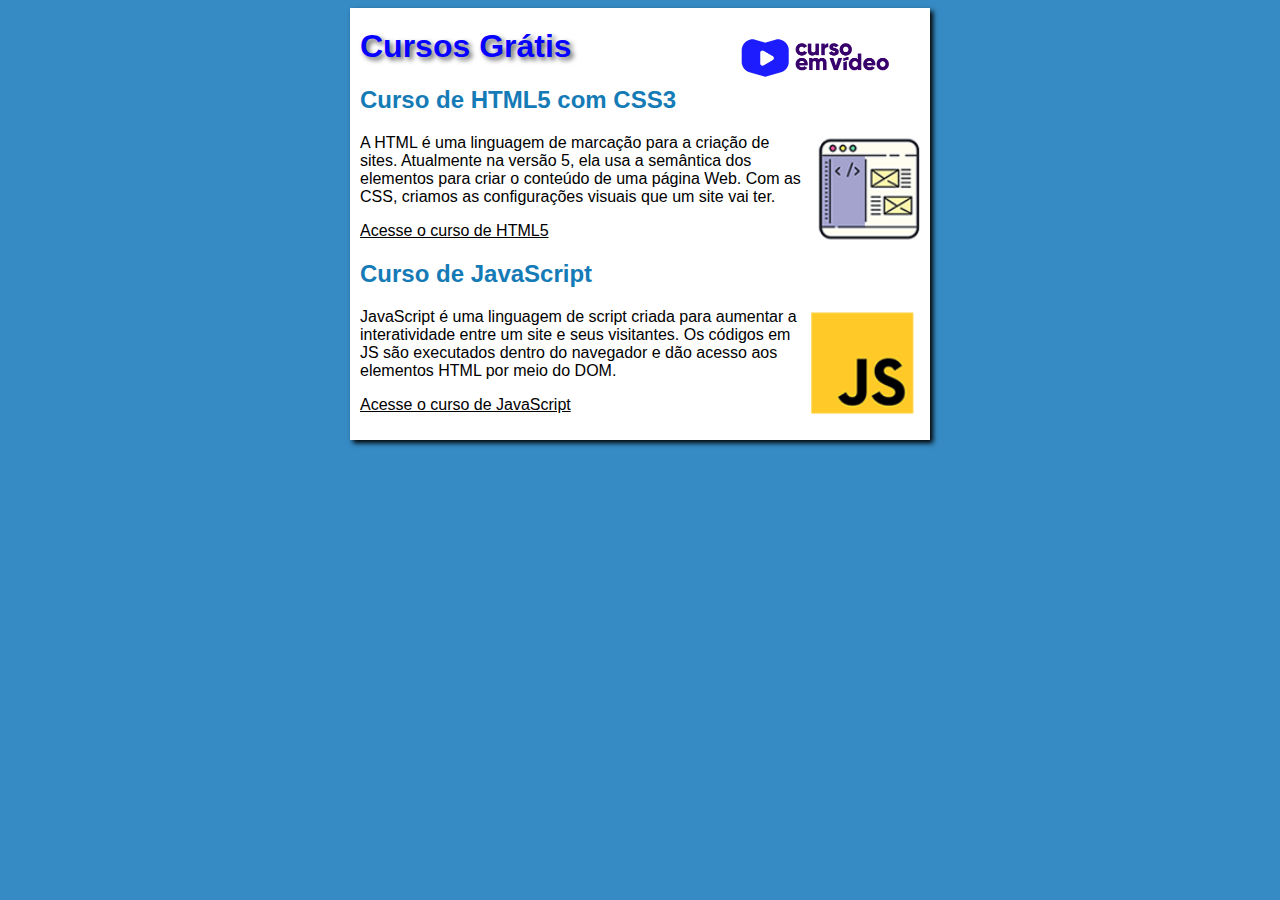
<file: index.html>
<!DOCTYPE html>
<html lang="pt-BR">
<head>
    <meta charset="UTF-8">
    <meta name="viewport" content="width=device-width, initial-scale=1.0">
    <title>Curso em Vídeo</title>
    <link rel="stylesheet" href="style.css">
</head>
<body>
    <main>
        <header>
            <img class="topo" src="imagens/curso-em-video-cor.png" alt="Curso em Vídeo">
            <h1>Cursos Grátis</h1>
        </header>
        <article>
            <h2>Curso de HTML5 com CSS3</h2>
            <img class="lado" src="imagens/curso-html-css.png" alt="Curso HTML">
            <p>A HTML é uma linguagem de marcação para a criação de sites. Atualmente na versão 5, ela usa a semântica dos elementos para criar o conteúdo de uma página Web. Com as CSS, criamos as configurações visuais que um site vai ter.</p>
            <p><a href="curso-html.html">Acesse o curso de HTML5</a></p>
        </article>
        <article>
            <h2>Curso de JavaScript</h2>
            <img class="lado" src="imagens/curso-javascript.png" alt="Curso JS">
            <p>JavaScript é uma linguagem de script criada para aumentar a interatividade entre um site e seus visitantes. Os códigos em JS são executados dentro do navegador e dão acesso aos elementos HTML por meio do DOM.</p>
            <p><a href="curso-js.html">Acesse o curso de JavaScript</a></p>
        </article>
    </main>
</body>
</html>
</file>
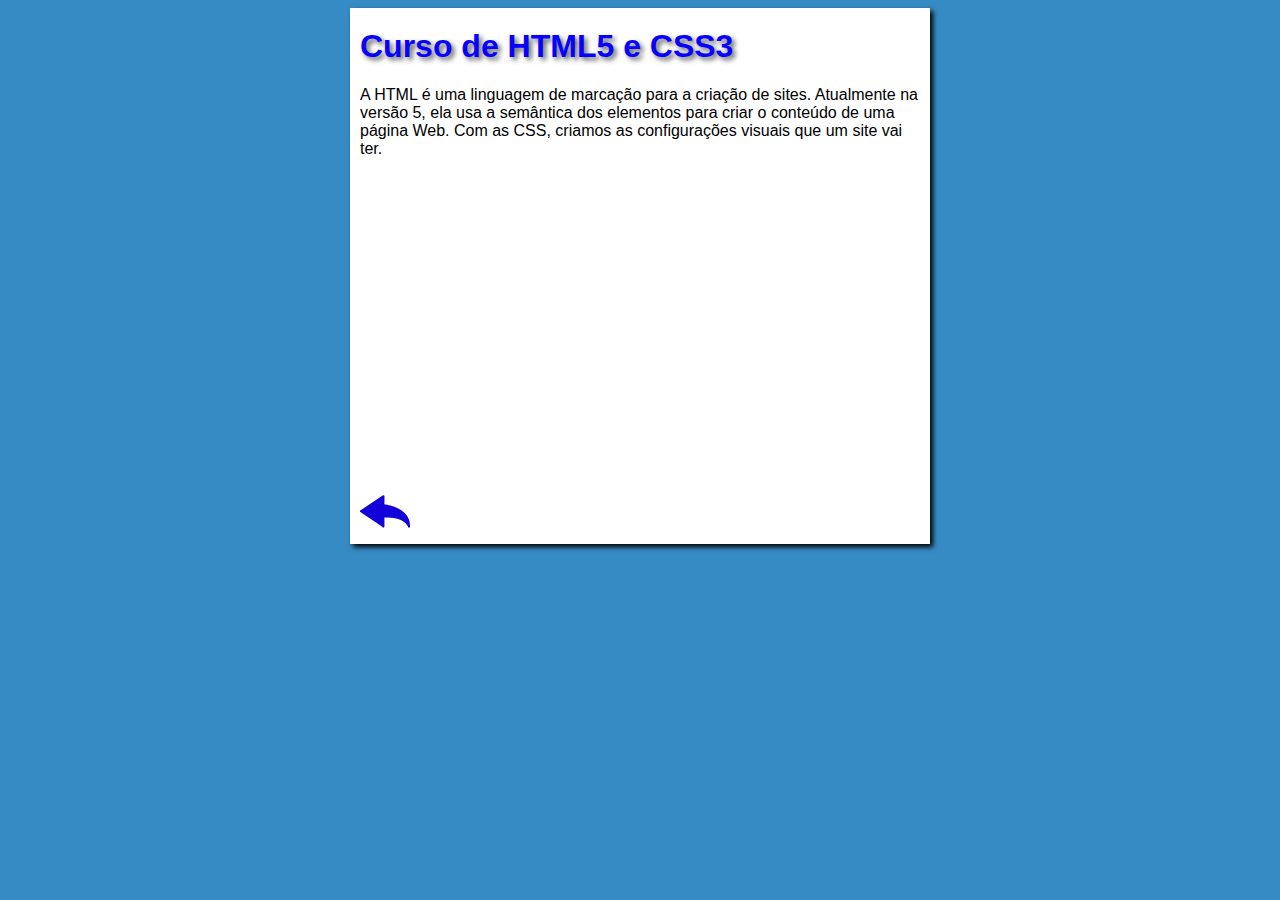
<file: curso-html.html>
<!DOCTYPE html>
<html lang="pt-br">
<head>
    <meta charset="UTF-8">
    <meta name="viewport" content="width=device-width, initial-scale=1.0">
    <title>Curso de HTML</title>
    <link rel="stylesheet" href="style.css">
</head>
<body>
    <main>
        <header>
            <h1>Curso de HTML5 e CSS3</h1>
        </header>
        <article>
            <p>A HTML é uma linguagem de marcação para a criação de sites. Atualmente na versão 5, ela usa a semântica dos elementos para criar o conteúdo de uma página Web. Com as CSS, criamos as configurações visuais que um site vai ter.</p>
            
            <iframe width="560" height="315" src="https://www.youtube.com/embed/riSVzwlSnhw?si=BKnsKLvmfZ1_qs7s" title="YouTube video player" frameborder="0" allow="accelerometer; autoplay; clipboard-write; encrypted-media; gyroscope; picture-in-picture; web-share" referrerpolicy="strict-origin-when-cross-origin" allowfullscreen></iframe>
            
            <a href="index.html"><img src="imagens/btn-back.png" alt="Voltar"></a>
        </article>
    </main>
</body>
</html>
</file>
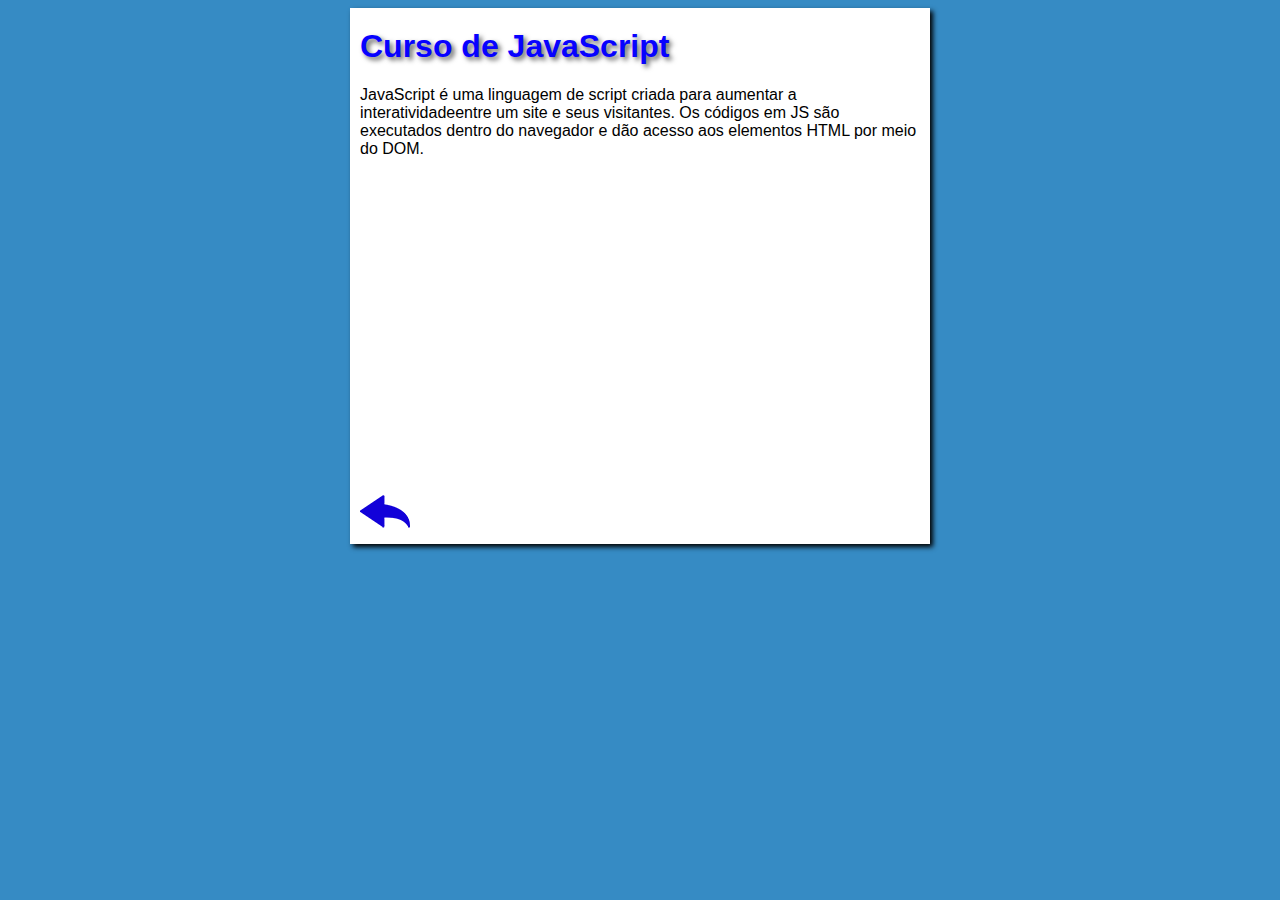
<file: curso-js.html>
<!DOCTYPE html>
<html lang="pt-br">
<head>
    <meta charset="UTF-8">
    <meta name="viewport" content="width=device-width, initial-scale=1.0">
    <title>Curso de JavaScript</title>
    <link rel="stylesheet" href="style.css">
</head>
<body>
    <main>
        <header>
            <h1>Curso de JavaScript</h1>
        </header>
        <article>
            <p>JavaScript é uma linguagem de script criada para aumentar a interatividadeentre um site e seus visitantes. Os códigos em JS são executados dentro do navegador e dão acesso aos elementos HTML por meio do DOM.</p>
            
            <iframe width="560" height="315" src="https://www.youtube.com/embed/BXqUH86F-kA?si=_L0D236tvZH15ipa" title="YouTube video player" frameborder="0" allow="accelerometer; autoplay; clipboard-write; encrypted-media; gyroscope; picture-in-picture; web-share" referrerpolicy="strict-origin-when-cross-origin" allowfullscreen></iframe>
            
            <a href="index.html"><img src="imagens/btn-back.png" alt="Voltar"></a>
        </article>
    </main>
</body>
</html>
</file>
<file: style.css>
* {
    font-family: Arial;
    font-size: 16px;
}

body {
    background-color: rgb(54, 139, 196);
}

main {
    background-color: white;
    width: 560px;
    margin: auto;
    padding: 10px;
    box-shadow: 3px 3px 5px black;
}

h1 {
    font-size: 2em;
    color: rgb(7, 2, 255);
    text-shadow: 3px 3px 5px rgb(97, 97, 97);
    margin-top: 10px;
}

h2 {
    font-size: 1.5em;
    color:  rgb(21, 123, 182);
}

img.lado {
    width: 110px;
    float: right;
}

img.topo {
    width: 150px;
    float: right;
    margin-right: 30px;
    margin-top: 10px;
}

a {
    color: black;
    text-decoration: underline;
}

a:hover {
    color: blue;
    text-decoration: underline;
}
</file>
